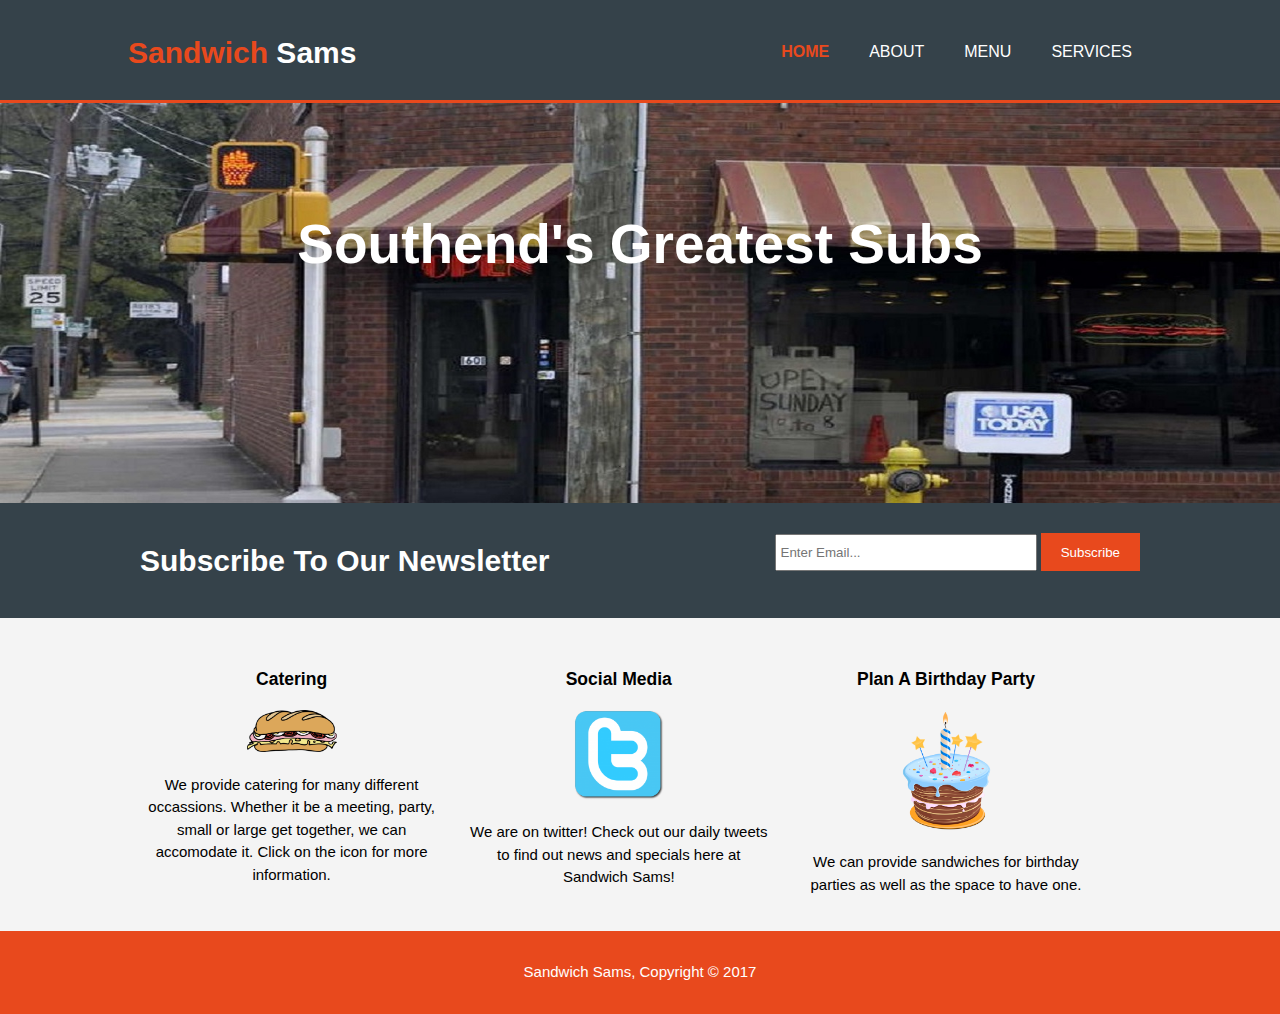
<file: index.html>
<!DOCTYPE html>
<html>
    <head>
        <meta charset="utf-8">
        <meta name="viewport" content="width=device-width">
        <meta name="description" content="Southends Greatest Subs">
        <meta name="keywords" content="sub, sandwich, sandwich sams">
        <meta name="author" content="Jose Vejar">
        <title>Sandwich Sams | Home</title>
        <link rel="stylesheet" href="./css/style.css">
    </head>
    <body>
        <header>
            <div class="container">
              <div id="branding">
                  <!--<img src="./img/logo_html.png">-->
                  <h1><span class="highlight">Sandwich</span> Sams</h1> 
              </div>
              <nav>
                  <ul>
                     <li class="current"><a href="index.html">Home</a></li>
                     <li> <a href="about.html">About</a></li>
                     <li> <a href="menu.html">Menu</a></li>
                     <li> <a href="services.html">Services</a></li>
                  </ul>
              </nav>
            </div>
        </header>
        
        <section id="showcase">
            <div class= "container">
                <h1>Southend's Greatest Subs</h1>
            </div>
        </section>
        
        <section id="newsletter">
            <div class="container">
                <h1>Subscribe To Our Newsletter</h1>
                <form>
                    <input type="email" placeholder="Enter Email...">
                    <button type="submit" class="button_1">Subscribe</button>
                </form>
            </div>
        </section>
        
        <section id="boxes">
            <div class="container">
                <div class="box">
                    <h3>Catering</h3>
                    <a href="menu.html"><img src="./img/logo_html.png" ></a>
                    <p>We provide catering for many different occassions.  Whether it be a meeting, party, small or large get together, we can accomodate it.  Click on the icon for more information.</p>
                </div>
                <div class="box">
                    <h3>Social Media</h3>
                     <img src="./img/twitter-logo.png" >
                    <p>We are on twitter!  Check out our daily tweets to find out news and specials here at Sandwich Sams!</p>
                </div>
                <div class="box">
                    <h3>Plan A Birthday Party</h3>
                      <a href="services.html"><img src="./img/cake.png" ></a>
                    <p>We can provide sandwiches for birthday parties as well as the space to have one.</p>
                </div>
            </div>
        </section>
        
        <footer>
            <p>Sandwich Sams, Copyright &copy; 2017</p>
        </footer>
    </body>
</html>
</file>
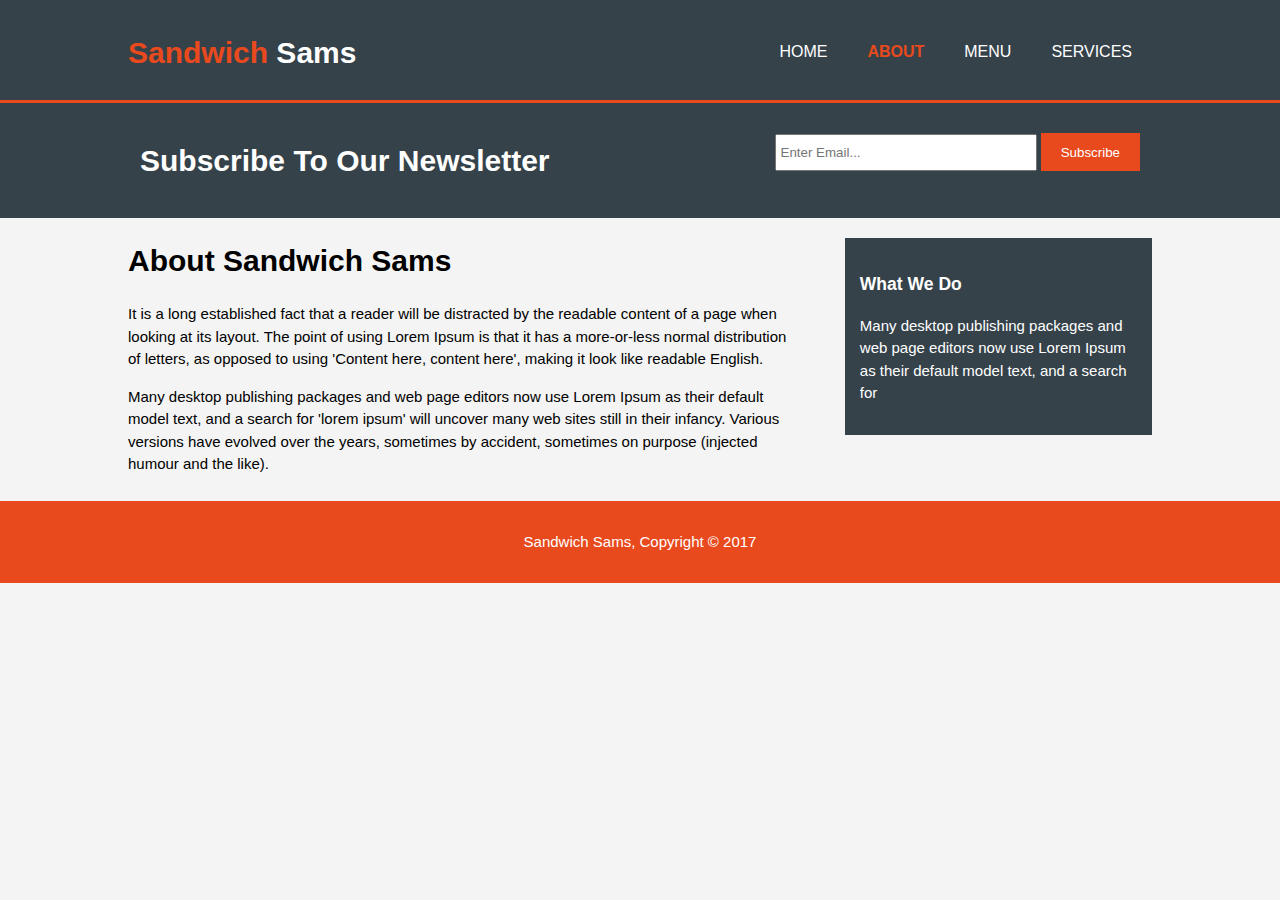
<file: about.html>
<!DOCTYPE html>
<html>
    <head>
        <meta charset="utf-8">
        <meta name="viewport" content="width=device-width">
        <meta name="description" content="Southends Greatest Subs">
        <meta name="keywords" content="sub, sandwich, sandwich sams">
        <meta name="author" content="Jose Vejar">
        <title>Sandwich Sams | About</title>
        <link rel="stylesheet" href="./css/style.css">
    </head>
    <body>
        <header>
            <div class="container">
              <div id="branding">
                  <!--<img src="./img/logo_html.png">-->
                  <h1><span class="highlight">Sandwich</span> Sams</h1> 
              </div>
              <nav>
                  <ul>
                     <li><a href="index.html">Home</a></li>
                     <li class="current"> <a href="about.html">About</a></li>
                      <li> <a href="menu.html">Menu</a></li>
                     <li> <a href="services.html">Services</a></li>
                  </ul>
              </nav>
            </div>
        </header>
        
        <section id="newsletter">
            <div class="container">
                <h1>Subscribe To Our Newsletter</h1>
                <form>
                    <input type="email" placeholder="Enter Email...">
                    <button type="submit" class="button_1">Subscribe</button>
                </form>
            </div>
        </section>
        
        <section id="main">
            <div class="container">
                <article id="main-col">
                    <h1 class="page-title">About Sandwich Sams</h1>
                    <p>
                        It is a long established fact that a reader will be distracted by the readable content of a page when looking at its layout. The point of using Lorem Ipsum is that it has a more-or-less normal distribution of letters, as opposed to using 'Content here, content here', making it look like readable English.
                    </p>
                    <p>
                         Many desktop publishing packages and web page editors now use Lorem Ipsum as their default model text, and a search for 'lorem ipsum' will uncover many web sites still in their infancy. Various versions have evolved over the years, sometimes by accident, sometimes on purpose (injected humour and the like).
                    </p>
                </article>
                
                <aside id="sidebar">
                    <div class="dark">
                        <h3>What We Do</h3>
                        <p> Many desktop publishing packages and web page editors now use Lorem Ipsum as their default model text, and a search for </p>
                    </div>
                </aside>
                
            </div>
        </section>
        
        <footer>
            <p>Sandwich Sams, Copyright &copy; 2017</p>
        </footer>
    </body>
</html>
</file>
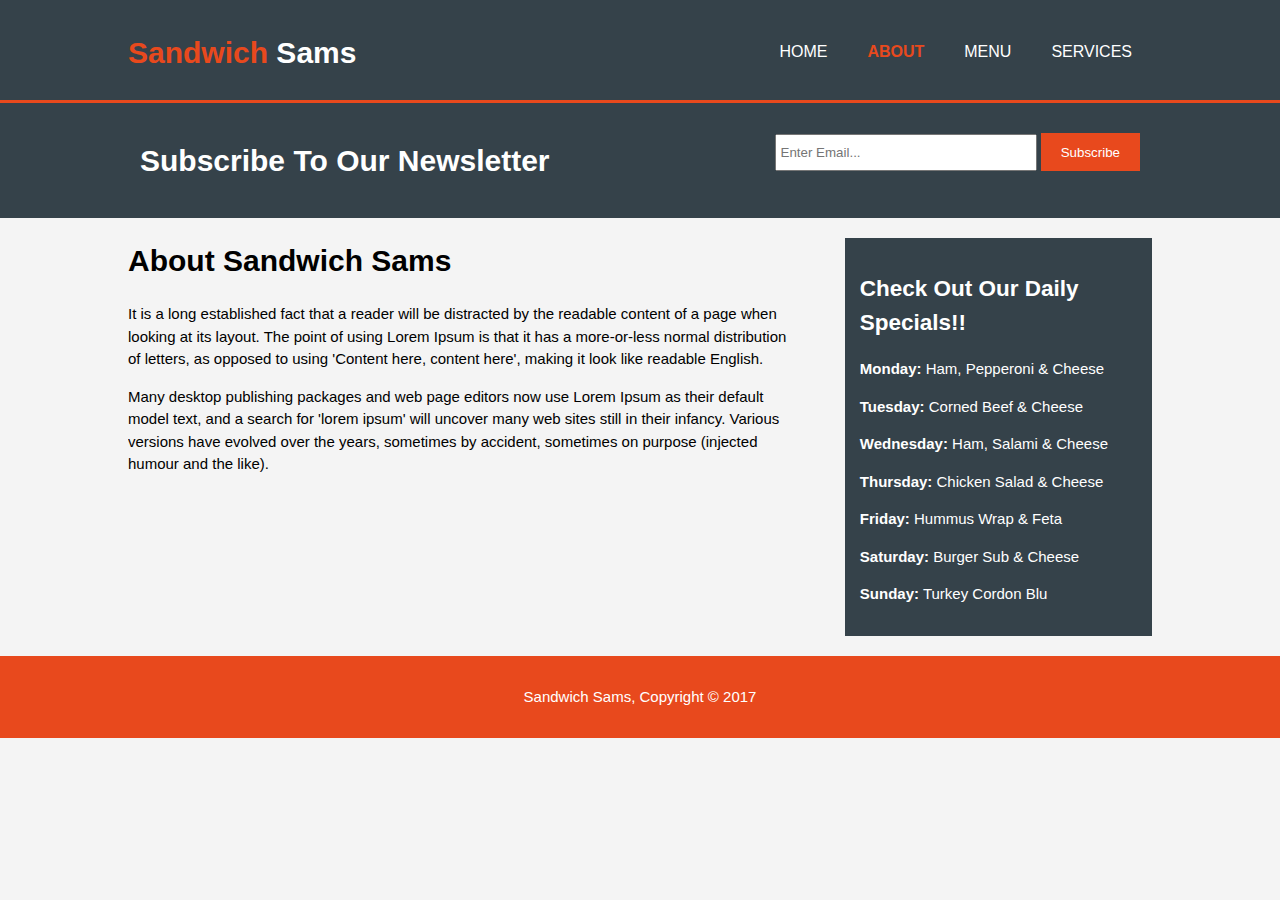
<file: menu.html>
<!DOCTYPE html>
<html>
    <head>
        <meta charset="utf-8">
        <meta name="viewport" content="width=device-width">
        <meta name="description" content="Southends Greatest Subs">
        <meta name="keywords" content="sub, sandwich, sandwich sams">
        <meta name="author" content="Jose Vejar">
        <title>Sandwich Sams | About</title>
        <link rel="stylesheet" href="./css/style.css">
    </head>
    <body>
        <header>
            <div class="container">
              <div id="branding">
                  <!--<img src="./img/logo_html.png">-->
                  <h1><span class="highlight">Sandwich</span> Sams</h1> 
              </div>
              <nav>
                  <ul>
                     <li><a href="index.html">Home</a></li>
                     <li class="current"> <a href="about.html">About</a></li>
                      <li> <a href="menu.html">Menu</a></li>
                     <li> <a href="services.html">Services</a></li>
                  </ul>
              </nav>
            </div>
        </header>
        
        <section id="newsletter">
            <div class="container">
                <h1>Subscribe To Our Newsletter</h1>
                <form>
                    <input type="email" placeholder="Enter Email...">
                    <button type="submit" class="button_1">Subscribe</button>
                </form>
            </div>
        </section>
        
        <section id="main">
            <div class="container">
                <article id="main-col">
                    <h1 class="page-title">About Sandwich Sams</h1>
                    <p>
                        It is a long established fact that a reader will be distracted by the readable content of a page when looking at its layout. The point of using Lorem Ipsum is that it has a more-or-less normal distribution of letters, as opposed to using 'Content here, content here', making it look like readable English.
                    </p>
                    <p>
                         Many desktop publishing packages and web page editors now use Lorem Ipsum as their default model text, and a search for 'lorem ipsum' will uncover many web sites still in their infancy. Various versions have evolved over the years, sometimes by accident, sometimes on purpose (injected humour and the like).
                    </p>
                </article>
                
                <aside id="sidebar">
                    <div class="dark">
                        <h2>Check Out Our Daily Specials!!</h2>
                         <p><strong>Monday:</strong> Ham, Pepperoni & Cheese</p>
                         <p><strong>Tuesday:</strong> Corned Beef & Cheese</p>
                         <p><strong>Wednesday:</strong> Ham, Salami & Cheese</p>
                         <p><strong>Thursday:</strong> Chicken Salad & Cheese</p>
                         <p><strong>Friday:</strong> Hummus Wrap & Feta</p>
                         <p><strong>Saturday:</strong> Burger Sub & Cheese</p>
                         <p><strong>Sunday:</strong> Turkey Cordon Blu</p>
                       </div>
                </aside>
                
            </div>
        </section>
        
        <footer>
            <p>Sandwich Sams, Copyright &copy; 2017</p>
        </footer>
    </body>
</html>
</file>
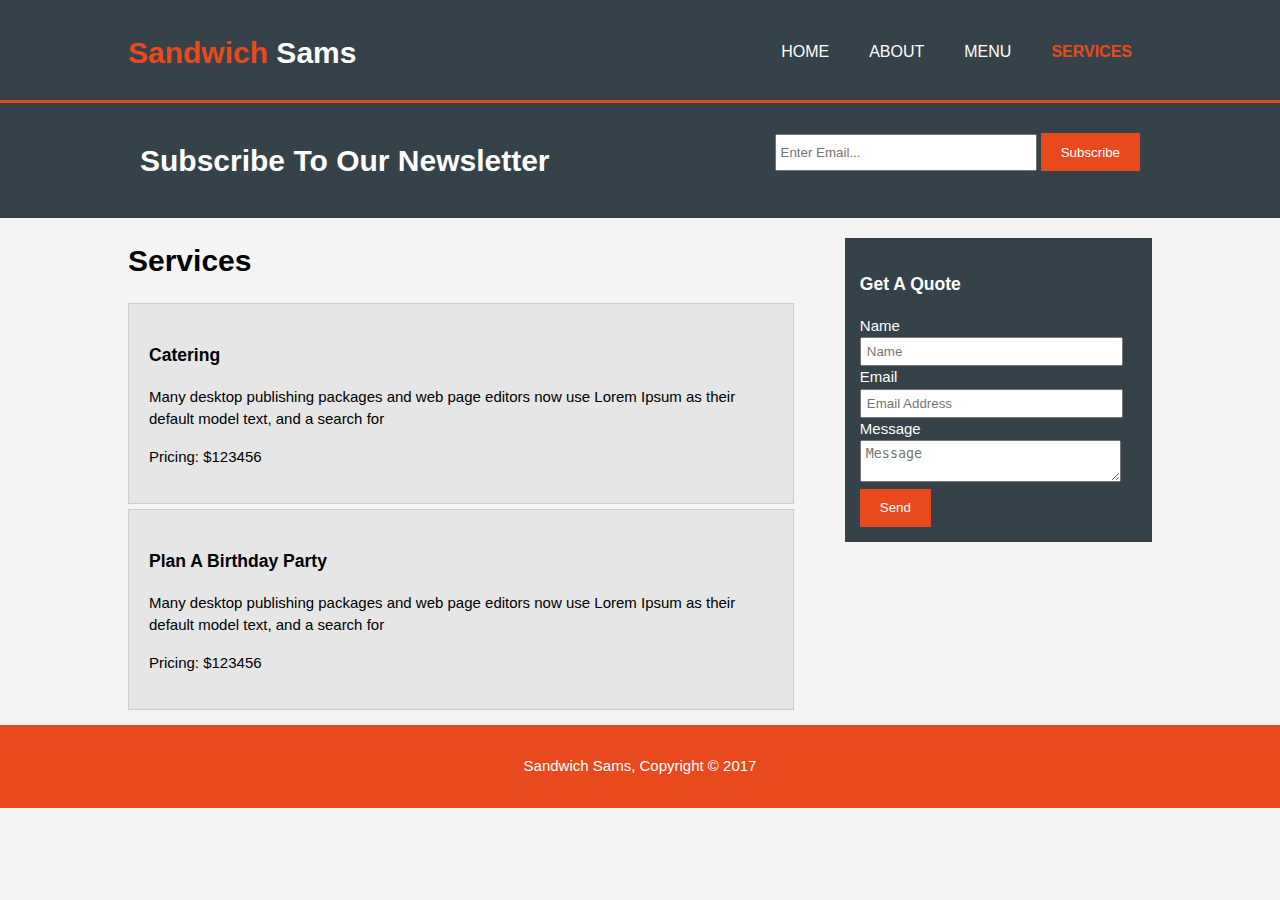
<file: services.html>
<!DOCTYPE html>
<html>
    <head>
        <meta charset="utf-8">
        <meta name="viewport" content="width=device-width">
        <meta name="description" content="Southends Greatest Subs">
        <meta name="keywords" content="sub, sandwich, sandwich sams">
        <meta name="author" content="Jose Vejar">
        <title>Sandwich Sams | Services</title>
        <link rel="stylesheet" href="./css/style.css">
    </head>
    <body>
        <header>
            <div class="container">
              <div id="branding">
                  <!--<img src="./img/logo_html.png">-->
                  <h1><span class="highlight">Sandwich</span> Sams</h1> 
              </div>
              <nav>
                  <ul>
                     <li><a href="index.html">Home</a></li>
                     <li> <a href="about.html">About</a></li>
                     <li> <a href="menu.html">Menu</a></li>
                     <li class="current"> <a href="services.html">Services</a></li>
                  </ul>
              </nav>
            </div>
        </header>
        
        <section id="newsletter">
            <div class="container">
                <h1>Subscribe To Our Newsletter</h1>
                <form>
                    <input type="email" placeholder="Enter Email...">
                    <button type="submit" class="button_1">Subscribe</button>
                </form>
            </div>
        </section>
        
        <section id="main">
            <div class="container">
                <article id="main-col">
                    <h1 class="page-title">Services</h1>
                    <ul id="services">
                        <li>
                            <h3>Catering</h3>
                            <p>Many desktop publishing packages and web page editors now use Lorem Ipsum as their default model text, and a search for</p>
                            <p>Pricing: $123456</p>
                        </li>
                        <li>
                            <h3>Plan A Birthday Party</h3>
                            <p>Many desktop publishing packages and web page editors now use Lorem Ipsum as their default model text, and a search for</p>
                            <p>Pricing: $123456</p>
                        </li>
                    </ul>
                </article>
                
                <aside id="sidebar">
                    <div class="dark">
                        <h3>Get A Quote</h3>
                        <form class="quote">
                            <div>
                                <label>Name</label><br>
                                <input type="text" placeholder="Name">
                            </div>
                                                        <div>
                                <label>Email</label><br>
                                <input type="text" placeholder="Email Address">
                            </div>
                                                        <div>
                                <label>Message</label><br>
                                <textarea placeholder="Message"></textarea>
                            </div>
                            <button class="button_1" type="submit"> Send</button>
                        </form>
                    </div>
                </aside>
                
            </div>
        </section>
        
        <footer>
            <p>Sandwich Sams, Copyright &copy; 2017</p>
        </footer>
    </body>
</html>
</file>
<file: css/style.css>
body {
    font-family: Arial, Helvetica, sans-serif;
    font-size: 15px;
    line-height: 1.5;
    /*/ Same thing *font: 15px/1.5 Arial, Helvetica, sans-serif;*/
    margin: 0;
    background-color: #f4f4f4;
    
}

/* Global */
.container {
    width: 80%;
    margin: auto;
    overflow: hidden;
}

ul{
    margin: 0;
    padding: 0;
    
}

.button_1 {
    height: 38px;
    background: #e8491d;
    border: none;
    padding-left: 20px;
    padding-right: 20px;
    color: #ffffff;
}

.dark {
    padding: 15px;
    background: #35424a;
    color: #ffffff;
    margin-top: 10px;
    margin-bottom: 10px;
}

/* Header */
header {
    background: #35424a;
    color: #ffffff;
    padding-top: 30px;
    min-height: 70px;
    border-bottom: #e8491d 3px solid;
}

header a{
    color: #ffffff;
    text-decoration: none;
    text-transform: uppercase;
    font-size: 16px;
}

header li{
    float: left;
    display: inline;
    padding: 0px 20px 0px 20px;
}

header #branding {
    float: left;
}

header #branding h1 {
    margin: 0;
}

header nav {
    float: right;
    margin-top: 10px;
}

header .highlight, header .current a {
    color: #e8491d;
    font-weight: bold;
}

header a:hover{
    color: #cccccc;
    font-weight: bold;
}

/* Showcase */
#showcase {

    min-height: 400px;
    background: url('../img/outside.jpg') no-repeat;
     background-size: cover;
    text-align: center;
    color:  #ffffff;
}

#showcase h1 {
    margin-top: 100px;
    font-size: 55px;
    margin-bottom: 10px
}

#showcase p {
    font-size: 20px;
}

/* newsletter */
#newsletter {
    padding: 15px;
    color: #ffffff;
    background: #35424a;
}

#newsletter h1 {
    float: left;
}

#newsletter form {
    float: right;
    margin-top: 15px;
}

#newsletter input[type="email"] {
    padding: 4px;
    height: 25px;
    width: 250px
}

/* boxes */
#boxes {
    margin-top: 20px;
}

#boxes .box {
    float: left;
    text-align: center;
    width: 30%;
    padding: 10px;
}

#boxes .box img {
    width: 90px;
}


/* sidebar */
aside#sidebar {
    float: right;
    width: 30%;
    margin-top: 10px;
}

aside#sidebar .quote input, aside#sidebar .quote textarea  {
    width: 90%;
    padding: 5px;
}


aside#sidebar .specials strong {
    text-decoration: none;
}

/*Main-col */
article#main-col{
    float: left;
    width: 65%;
}


/* Services */
ul#services li {
    list-style: none;
    padding: 20px;
    border: #cccccc solid 1px;
    margin-bottom: 5px;
    background: #e6e6e6;
}


/* footer */
footer {
    padding: 15px;
    margin-top: 10px;
    color: #ffffff;
    background-color: #e8491d;
    text-align: center;
}

/* Media Queries */
@media(max-width: 768px) {
    header #branding,
    header nav,
    header nav li,
    #newsletter h1,
    #newsletter form,
    #boxes .box,
    article#main-col,
    aside#sidebar{
        float: none;
        text-align: center;
        width: 100%;
    }
    
    header{
        padding-bottom: 20px;
    }
    
    #showcase h1 {
        margin-top: 40px;
    }
    
    #newsletter button, .quote button {
        display: block;
        width: 100%;
    }
    
    #newsletter form input [type="email"], .quote input ,.quote textarea {
        width: 100%;
        margin-bottom: 5px;
    }
}
</file>
